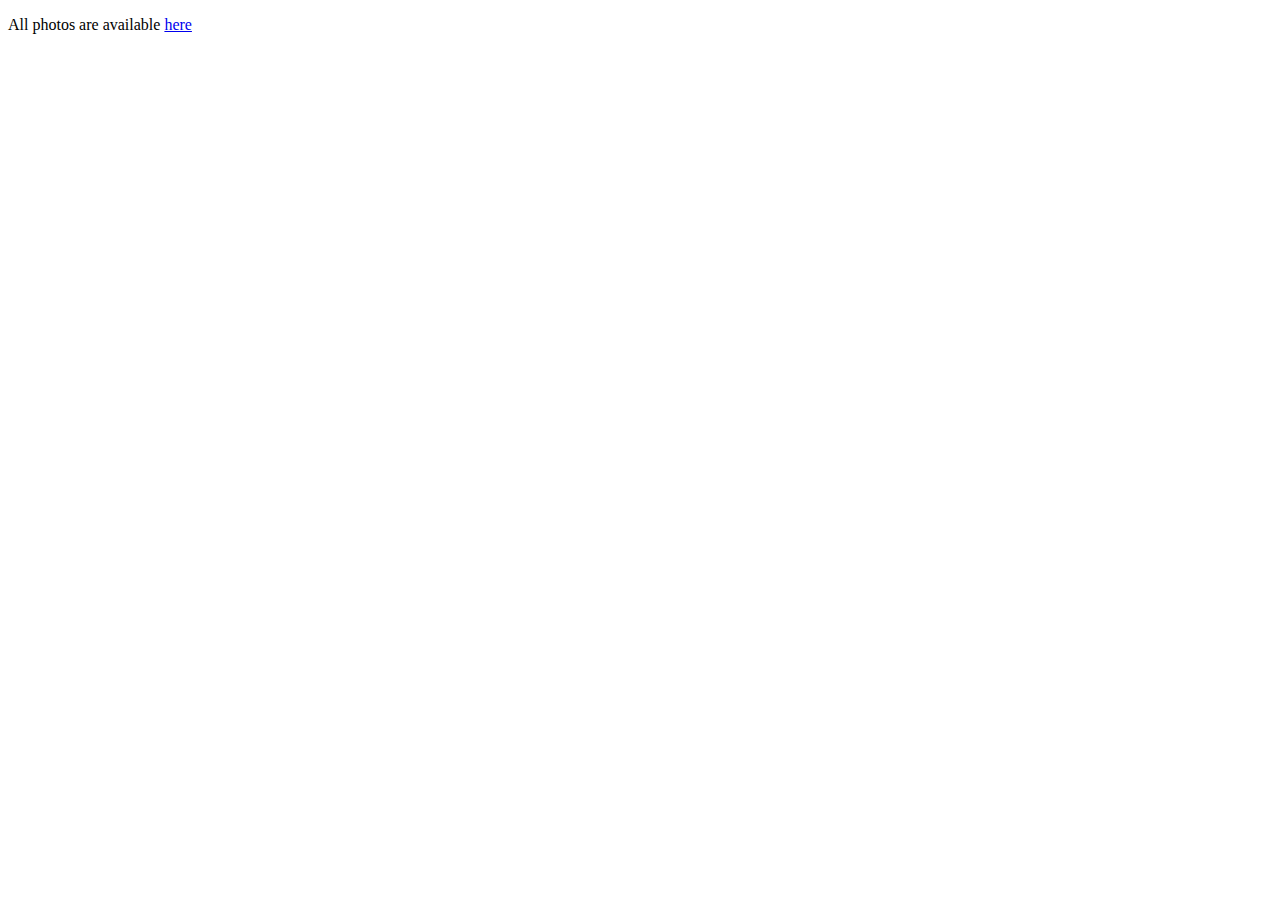
<file: public/pages/about.html>
<!DOCTYPE html>
<html lang="en">
<head>
    <meta charset="UTF-8">
    <meta name="viewport" content="width=device-width, initial-scale=1.0">
    <title>About</title>
</head>
<body>
    <p>
        All photos are available <a href="https://picsum.photos/" target="_blank">here</a>
    </p>
</body>
</html>
</file>
